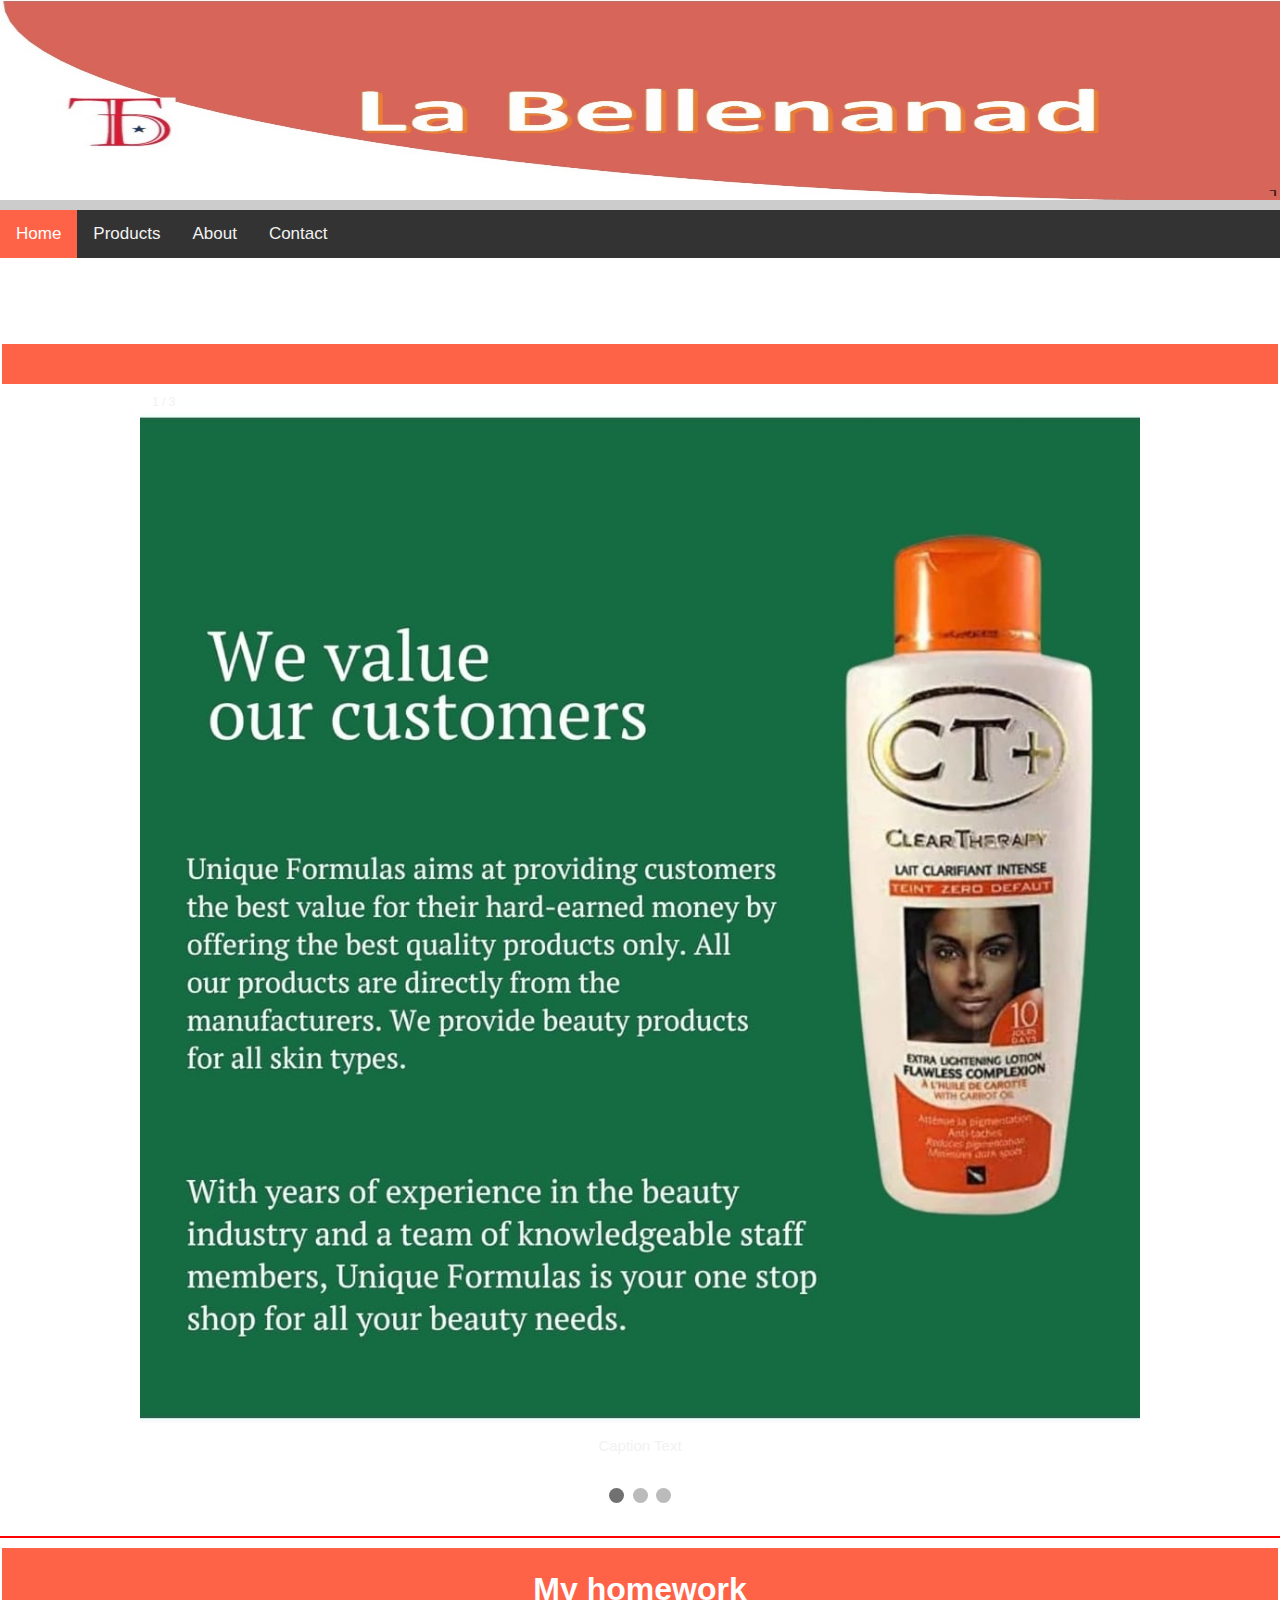
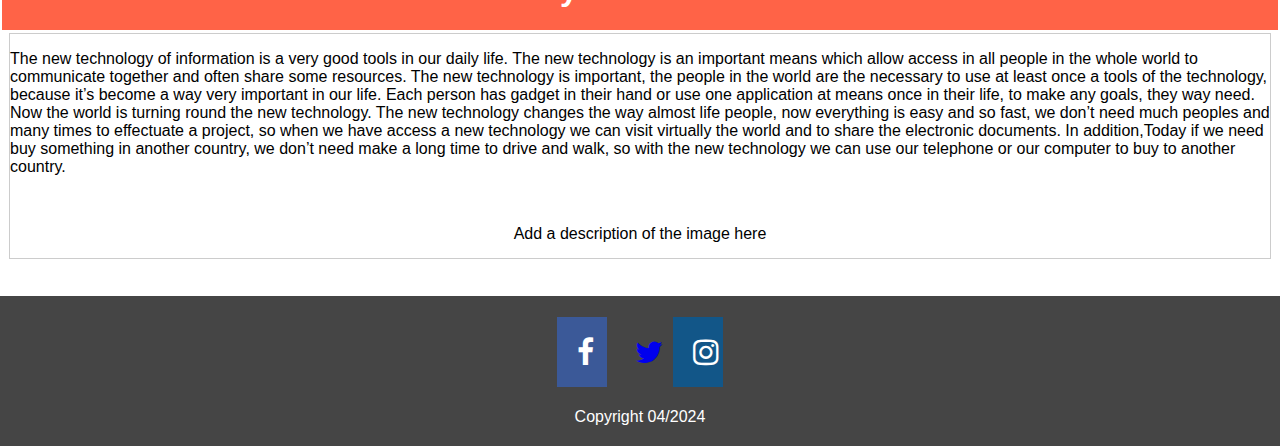
<file: index.html>
<!DOCTYPE html>

<html>
	<head>
	 <meta name="viewport" content="width=device-width, initial-scale=1.0">
	<meta http-equiv="X-UA-Compatible" content="ie=edge">
		<title>La Bellenanad</title>
		<meta charset="utf-8"/>
		<link rel="Stylesheet" type="text/css" href="mystyle/styles.css"/>
		<link rel="Stylesheet" type="text/css" href="mystyle/grid.css"/>
		<link rel="Stylesheet" type="text/css" href="mystyle/men.css"/>
		<link rel="Stylesheet" type="text/css" href="mystyle/myslide.css"/>
		
		<link rel="Stylesheet" type="text/css" href="mystyle/galleryindex.css"/>
		
	
	
		<script defer src="mystyle/counter.js"></script>
			<script defer src="mystyle/myslide.js"></script>
    <link rel="stylesheet" href="mystyle/counter.css" />
	
	<link rel="stylesheet" href="https://cdnjs.cloudflare.com/ajax/libs/font-awesome/4.7.0/css/font-awesome.min.css">

	
	<link rel="stylesheet" href="https://cdnjs.cloudflare.com/ajax/libs/font-awesome/4.7.0/css/font-awesome.min.css">
	
	<link rel="stylesheet" href="https://cdnjs.cloudflare.com/ajax/libs/font-awesome/4.7.0/css/font-awesome.min.css">
<style>
.fa {
  padding: 20px;
  font-size: 30px;
  width: 50px;
  text-align: center;
  text-decoration: none;
  margin: 5px 2px;
}

.fa:hover {
    opacity: 0.7;
}

.fa-facebook {
  background: #3B5998;
  color: white;
}


.fa-instagram {
  background: #125688;
  color: white;
}

</style>
	
	</head>
	
	<body>
	<!-- My page contener  -->
		<div id="contener">
		<!-- Header have my title progress bar -->
				<header>
						
						<div id="header_image">
							
							
							
							
							
						</div> 
						
				<div class="progress-container">
							<div class="progress-bar" id="myBar"></div>		
				</header>
				
				<nav>
				
				<div class="topnav" id="myTopnav">
				<a class="active" href="#home">Home</a>
				<a href="gallery.html">Products</a>
				<a href="about.html">About</a>
				<a href="contact.html">Contact</a>
  
  <a href="javascript:void(0);" class="icon" onclick="myFunctionn()">
    <i class="fa fa-bars"></i>
  </a>
</div>



			

	<!--			
<div class="topnav" id="myTopnav">
  <a class="active" href="#home">Home</a>
       <a href="gallery.html">Products</a>
	    <a href="about.html">About</a>
		 <a href="contact.html">Contact</a>
		
  </div>
   <a href="javascript:void(0);" class="icon" onclick="myFunction()">
    <i class="fa fa-bars"></i>
  </a>
</div> -->
				
				</nav>
				<section>
						
		 
		 <article>
		
		  <br><br><br><br>
		 <table>
					  <thead>
						<tr>
						  <th></th>
						 
						</tr>
					  </thead>
					  <tbody>
						<tr>
						<td>
						<div class="slideshow-container">

<div class="mySlides fade">
  <div class="numbertext">1 / 3</div>
  <img src="./images/image1.jpg" style="width:100%">
  <div class="text">Caption Text</div>
</div>

<div class="mySlides fade">
  <div class="numbertext">2 / 3</div>
  <img src="./images/image2.jpg" style="width:100%">
  <div class="text">Caption Two</div>
</div>

<div class="mySlides fade">
  <div class="numbertext">3 / 3</div>
  <img src="./images/imagTest2.jpg" style="width:100%">
  <div class="text">Caption Three</div>
</div>

</div>
<br>

<div style="text-align:center">
  <span class="dot"></span> 
  <span class="dot"></span> 
  <span class="dot"></span> 
</div>

						</td>
						</tr>
					  </tbody>
					  
					</table>
						 
												 
					 
		 </article>
		
			
				</section>
				
				<section>
				
				<article>
					<br>
<hr>					
				 <table>
					  <thead>
						<tr>
						  <th>
						  
						  <h1> My homework<h1>
						 
						 </th>
						  </th>
						 
						</tr>
					  </thead>
					  <tbody>
						<tr>
						  <td>
<div class="responsive">
  <div class="gallery">
  
  
  <p>
  	  The new technology of information is a very good tools in our daily life.



The new technology is an important means which allow access in all people in the whole world to communicate together and often share some resources.

The new technology is important, the people in the world are the necessary to use at least once a tools of the technology, because it’s become a way very important in our life. Each person has gadget in their hand or use one application at means once in their life, to make any goals, they way need. Now the world is turning round the new technology.

The new technology changes the way almost life people, now everything is easy and so fast, we don’t need much peoples and many times to effectuate a project, so when we have access a new technology we can visit virtually the world and to share the electronic documents.
 
In addition,Today  if we need buy something in another country, we don’t need make a long time to drive and walk, so with the new technology we can use our telephone or our computer to buy to another country. 

	</p>						
							<br>
  <!--  <a target="_blank" href="images/gallery/picture_1.jpg">
      <img src="images/gallery/picture_1.jpg" alt="Cinque Terre">
	  


    </a> -->
    <div class="desc">Add a description of the image here</div>
  </div>
</div>


<!--
<div class="responsive">
  <div class="gallery">
    <a target="_blank" href="images/gallery/picture_4.jpg">
      <img src="images/gallery/picture_4.jpg" alt="Mountains">
    </a>
    <div class="desc">Add a description of the image here</div>
  </div>
</div>

<div class="clearfix"></div>



<div class="responsive">
  <div class="gallery">
    <a target="_blank" href="images/gallery/picture_5.jpg">
      <img src="images/gallery/picture_5.jpg" alt="Cinque Terre">
    </a>
    <div class="desc">Add a description of the image here</div>
  </div>
</div>

<div class="responsive">
  <div class="gallery">
    <a target="_blank" href="images/gallery/picture_6.jpg">
      <img src="images/gallery/picture_6.jpg" alt="Forest">
    </a>
    <div class="desc">Add a description of the image here</div>
  </div>
</div>

<div class="responsive">
  <div class="gallery">
    <a target="_blank" href="images/gallery/picture_7.jpg">
      <img src="images/gallery/picture_7.jpg" alt="Northern Lights">
    </a>
    <div class="desc">Add a description of the image here</div>
  </div>
</div>

<div class="responsive">
  <div class="gallery">
    <a target="_blank" href="images/gallery/picture_8.jpg">
      <img src="images/gallery/picture_8.jpg" alt="Mountains">
    </a>
    <div class="desc">Add a description of the image here</div>
  </div>
</div>

<div class="clearfix"></div>




<div class="responsive">
  <div class="gallery">
    <a target="_blank" href="images/gallery/picture_9.jpg">
      <img src="images/gallery/picture_9.jpg" alt="Cinque Terre">
    </a>
    <div class="desc">Add a description of the image here</div>
  </div>
</div>
-->

<div class="clearfix"></div>

					</td>
						 
						</tr>
					  </tbody>
					  
					</table>	
		 </article>
				<section>
				
				<footer>
			<center> <p>	<a href="#" class="fa fa-facebook"></a>
<a href="#" class="fa fa-twitter"></a>
<a href="#" class="fa fa-instagram"></a><p>
			
						<font color="white"> <center> Copyright 04/2024 	 </font> </center>	
				</footer>
				
	</div>
	

	<script>
let slideIndex = 0;
showSlides();

function showSlides() {
  let i;
  let slides = document.getElementsByClassName("mySlides");
  let dots = document.getElementsByClassName("dot");
  for (i = 0; i < slides.length; i++) {
    slides[i].style.display = "none";  
  }
  slideIndex++;
  if (slideIndex > slides.length) {slideIndex = 1}    
  for (i = 0; i < dots.length; i++) {
    dots[i].className = dots[i].className.replace(" active", "");
  }
  slides[slideIndex-1].style.display = "block";  
  dots[slideIndex-1].className += " active";
  setTimeout(showSlides, 2000); // Change image every 2 seconds
}
</script>
	
	
	
	<script type="text/javascript" >
	

function myFunctionn() {
  var x = document.getElementById("myTopnav");
  if (x.className === "topnav") {
    x.className += " responsive";
  } else {
    x.className = "topnav";
  }
}

	
	
// When the user scrolls the page, execute myFunction 
window.onscroll = function() {myFunction()};

function myFunction() {
  var winScroll = document.body.scrollTop || document.documentElement.scrollTop;
  var height = document.documentElement.scrollHeight - document.documentElement.clientHeight;
  var scrolled = (winScroll / height) * 100;
  document.getElementById("myBar").style.width = scrolled + "%";
}



</script>

	<body>
</html>
</file>
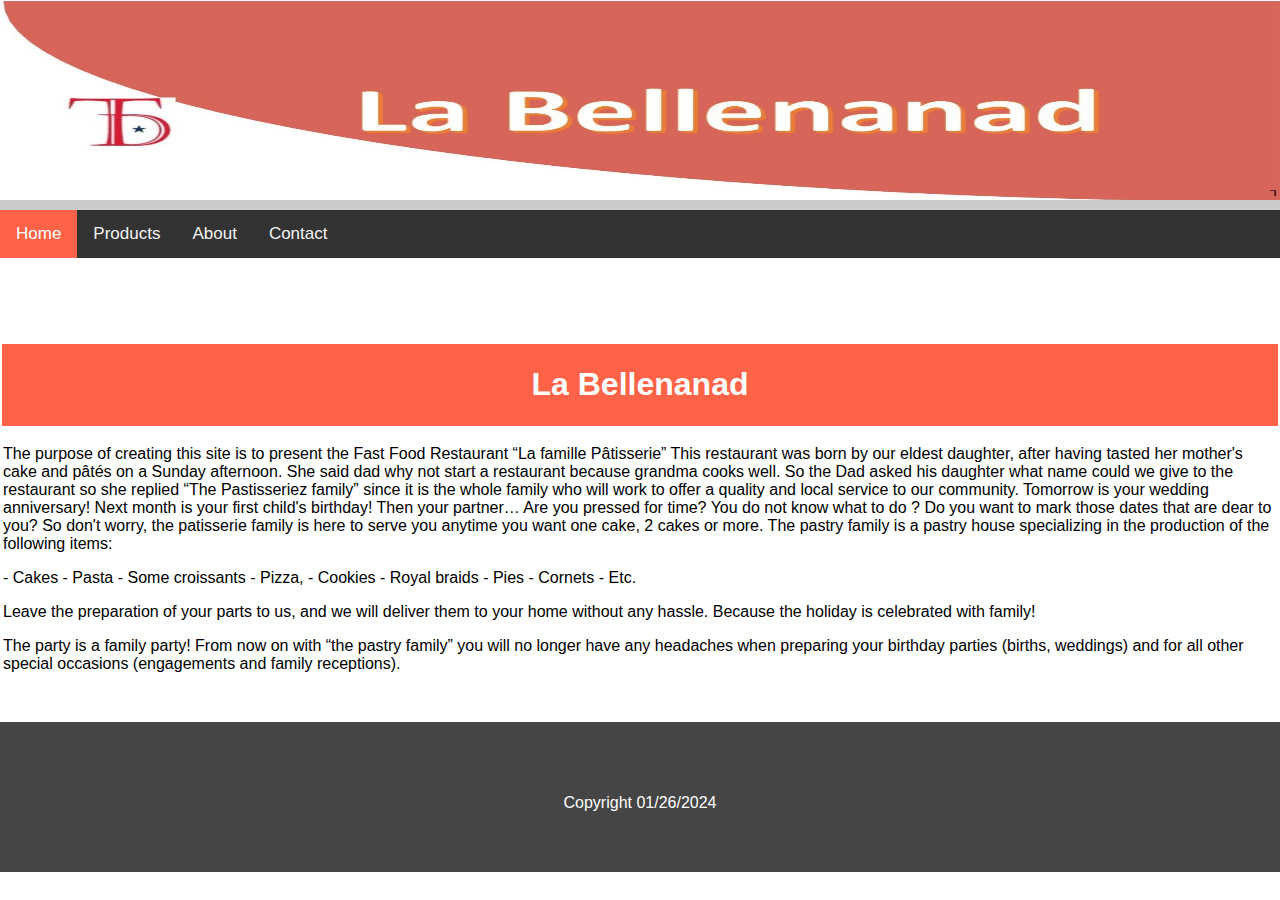
<file: about.html>
<!Doctype html>

<html>
	<head>
	 <meta name="viewport" content="width=device-width, initial-scale=1.0">
  <meta http-equiv="X-UA-Compatible" content="ie=edge">
		<title>Familly pastry</title>
		<meta charset="utf-8"/>
		<link rel="Stylesheet" type="text/css" href="mystyle/styles.css"/>
		<link rel="Stylesheet" type="text/css" href="mystyle/grid.css"/>
		<link rel="Stylesheet" type="text/css" href="mystyle/men.css"/>
		<link rel="Stylesheet" type="text/css" href="mystyle/myslide.css"/>

		<script defer src="mystyle/counter.js"></script>
			<script defer src="mystyle/myslide.js"></script>
    <link rel="stylesheet" href="mystyle/counter.css" />

			<link rel="stylesheet" href="https://cdnjs.cloudflare.com/ajax/libs/font-awesome/4.7.0/css/font-awesome.min.css">
	</head>
	
	<body>
	<!-- My page contener  -->
		<div id="contener">
		<!-- Header have my title progress bar -->
				<header>
						
						<div id="header_image">
							
							
							
							
							
						</div> 
						
						<div class="progress-container"></div>
							<div class="progress-bar" id="myBar"></div>
				</header>
				
				<nav>
	<div class="topnav" id="myTopnav">
				<a class="active" href="index,html">Home</a>
				<a href="gallery.html">Products</a>
				<a href="about.html">About</a>
				<a href="contact.html">Contact</a>
  
  <a href="javascript:void(0);" class="icon" onclick="myFunctionn()">
    <i class="fa fa-bars"></i>
  </a>
</div>
				
				</nav>
				<section>
						
		 
		 <article>
		<br><br><br><br>
		 
		 <table>
					  <thead>
						<tr>
						  <th><h1>La Bellenanad</h1></th>
						 
						</tr>
					  </thead>
					  <tbody>
						<tr>
						  <td>
				

<p>The purpose of creating this site is to present the Fast Food Restaurant “La famille Pâtisserie” This restaurant was born by our eldest daughter, after having tasted her mother's cake and pâtés on a Sunday afternoon. She said dad why not start a restaurant because grandma cooks well. So the Dad asked his daughter what name could we give to the restaurant so she replied “The Pastisseriez family” since it is the whole family who will work to offer a quality and local service to our community.
Tomorrow is your wedding anniversary! Next month is your first child's birthday! Then your partner… Are you pressed for time? You do not know what to do ? Do you want to mark those dates that are dear to you? So don't worry, the patisserie family is here to serve you anytime you want one cake, 2 cakes or more. The pastry family is a pastry house specializing in the production of the following items:
</p>
- Cakes
- Pasta
-	Some croissants
- Pizza,
- Cookies
- Royal braids
- Pies
- Cornets
-	Etc.
<p>
Leave the preparation of your parts to us, and we will deliver them to your home without any hassle. Because the holiday is celebrated with family!
</p>

<p>
The party is a family party! From now on with “the pastry family” you will no longer have any headaches when preparing your birthday parties (births, weddings) and for all other special occasions (engagements and family receptions).
</p>
						 </td>
						</tr>
					  </tbody>
					  
					</table>
						
						 
					 
		 </article>
		
			
				</section>
				
				
				
				<footer>
							<br><br><br><br>
						<font color="white"> <center> Copyright 01/26/2024 	 </font>	</center>
				</footer>
				
	</div>
		</body>
</html>
	
	<script>
	
	function myFunctionn() {
  var x = document.getElementById("myTopnav");
  if (x.className === "topnav") {
    x.className += " responsive";
  } else {
    x.className = "topnav";
  }
}
// When the user scrolls the page, execute myFunction 
window.onscroll = function() {myFunction()};

function myFunction() {
  var winScroll = document.body.scrollTop || document.documentElement.scrollTop;
  var height = document.documentElement.scrollHeight - document.documentElement.clientHeight;
  var scrolled = (winScroll / height) * 100;
  document.getElementById("myBar").style.width = scrolled + "%";
}



</script>
</file>
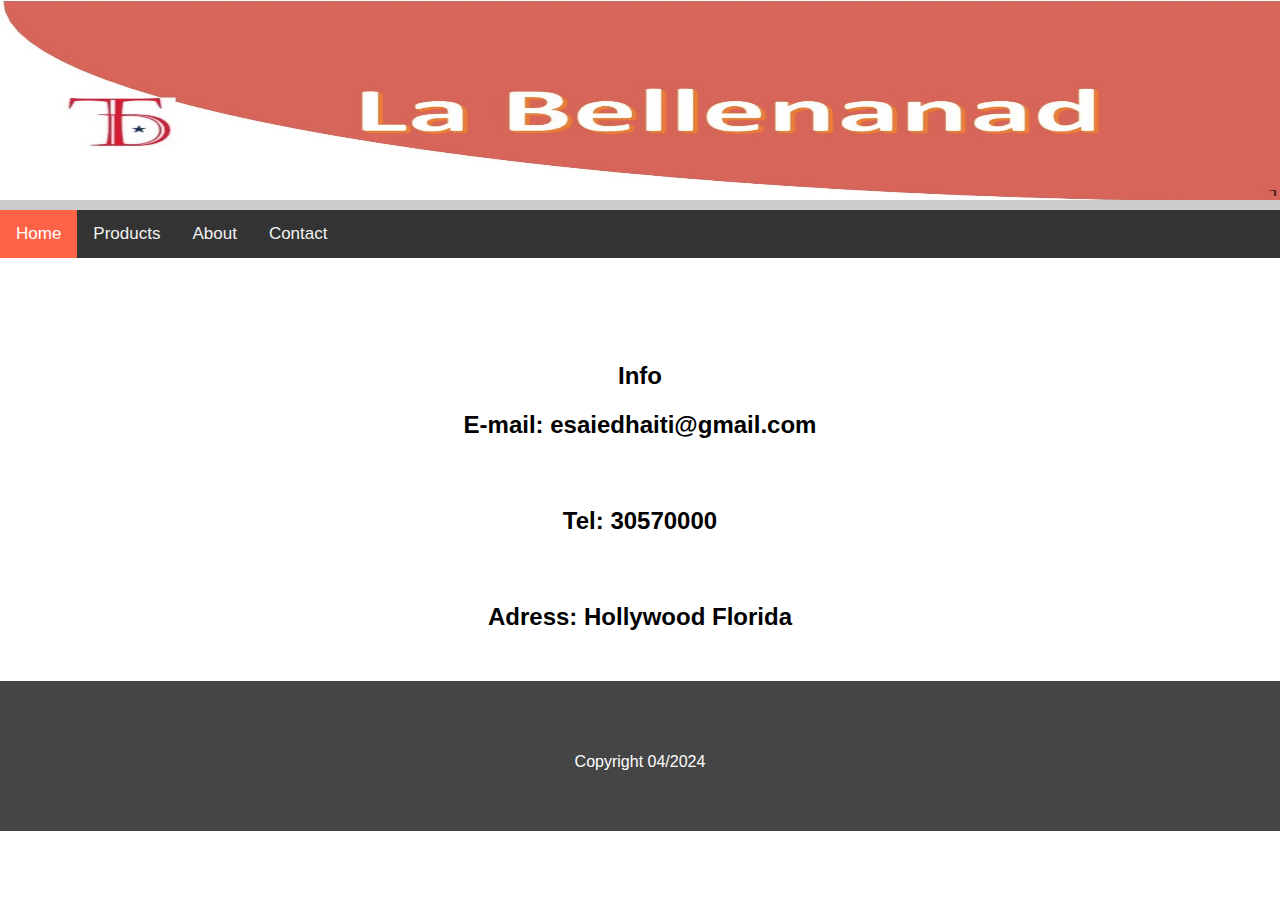
<file: contact.html>
<!Doctype html>

<html>
	<head>
	 <meta name="viewport" content="width=device-width, initial-scale=1.0">
  <meta http-equiv="X-UA-Compatible" content="ie=edge">
		<title>Familly pastry</title>
		<meta charset="utf-8"/>
		<link rel="Stylesheet" type="text/css" href="mystyle/styles.css"/>
		<link rel="Stylesheet" type="text/css" href="mystyle/grid.css"/>
		<link rel="Stylesheet" type="text/css" href="mystyle/men.css"/>
		<link rel="Stylesheet" type="text/css" href="mystyle/myslide.css"/>

		<script defer src="mystyle/counter.js"></script>
			<script defer src="mystyle/myslide.js"></script>
    <link rel="stylesheet" href="mystyle/counter.css" />
			<link rel="stylesheet" href="https://cdnjs.cloudflare.com/ajax/libs/font-awesome/4.7.0/css/font-awesome.min.css">
	</head>
	
	<body>
	<!-- My page contener  -->
		<div id="contener">
		<!-- Header have my title progress bar -->
				<header>
						
						<div id="header_image">
							
							
							
							
							
						</div> 
						
						<div class="progress-container">
							<div class="progress-bar" id="myBar"></div>
				</header>
				
				<nav>
	<div class="topnav" id="myTopnav">
				<a class="active" href="index.html">Home</a>
				<a href="gallery.html">Products</a>
				<a href="about.html">About</a>
				<a href="contact.html">Contact</a>
  
  <a href="javascript:void(0);" class="icon" onclick="myFunctionn()">
    <i class="fa fa-bars"></i>
  </a>
</div>
				
				</nav>
				<section>
						
		 
		 <article>
		<br><br><br><br>
		
		 <center>
		<!--<table>
					  <thead>
						<tr>
						  <th>Message</th>
						 
						</tr>
					  </thead>
					  <tbody>
						<tr>
						  <td>
								
								<form action="f_pub.php" method="post">

									  

									  <table>
									  <tr>
									  <td>
									   
										 <label for="psw">Name</label>
									</td>
									<td>
										<input type="text" placeholder="Enter the name" name="nom" id="title" required> 
										
											</td>
									</tr>

									<tr>
									<td>
											<label for="name">text Message </label>
										</td>
										<td>
										<textarea rows="15" cols="50" name="text_pub" maxlength="1000">

										</textarea>
									<!--	
									<input type="tex"  maxlength="50" placeholder="enter the text" name="textpub" id="textpub" onkeypress="return (event.charCode > 64 && event.charCode < 91) || (event.charCode > 96 && event.charCode < 123) || (event.charCode == 32)"   style="text-transform:uppercase" required>
-->
								<!--	</td>
									</tr>
									<tr>
									<td>
										  <label for="name">email</label>
									</td>
									<td>
										<input type="email" placeholder="Enter the email" name="email"   ><br>
										

									 </td>
									</tr>
									<tr>
									<td>
									<button type="submit" class="registerbtn">Submit</button>
									<td>
									
									</tr>
									
									</table>
					-->
					
					
										<!--<p>By creating an account you agree to our <a href="#">Terms & Privacy</a>.</p> -->

										
									<!--
									  
									  <div class="container signin">
										<p>Vous avez déjà un compte? <a href="#">Connexion</a>.</p>
									  </div> -->
									  

									</form>	
									
								
								
						 </td>
						</tr>
						
					  </tbody>
					  
					</table>
						</center> 
					
<center>
						 <h2>Info<h1>
						
					<h2>E-mail: esaiedhaiti@gmail.com <h2>
					
					<br>
					
					<h2>Tel: 30570000<h2>
					
					<br>
					<h2>Adress: Hollywood Florida<h2>
					
				</center>
					 
		 </article>
		
			
				</section>
				
				
				
				<footer>
<br><br><br><br>
						<font color="white"> <center> Copyright 04/2024 	 </font></center>
				</footer>
				
	</div>
	
		<body>
</html>
	<script>
	
	function myFunctionn() {
  var x = document.getElementById("myTopnav");
  if (x.className === "topnav") {
    x.className += " responsive";
  } else {
    x.className = "topnav";
  }
}
// When the user scrolls the page, execute myFunction 
window.onscroll = function() {myFunction()};

function myFunction() {
  var winScroll = document.body.scrollTop || document.documentElement.scrollTop;
  var height = document.documentElement.scrollHeight - document.documentElement.clientHeight;
  var scrolled = (winScroll / height) * 100;
  document.getElementById("myBar").style.width = scrolled + "%";
}



</script>
</file>
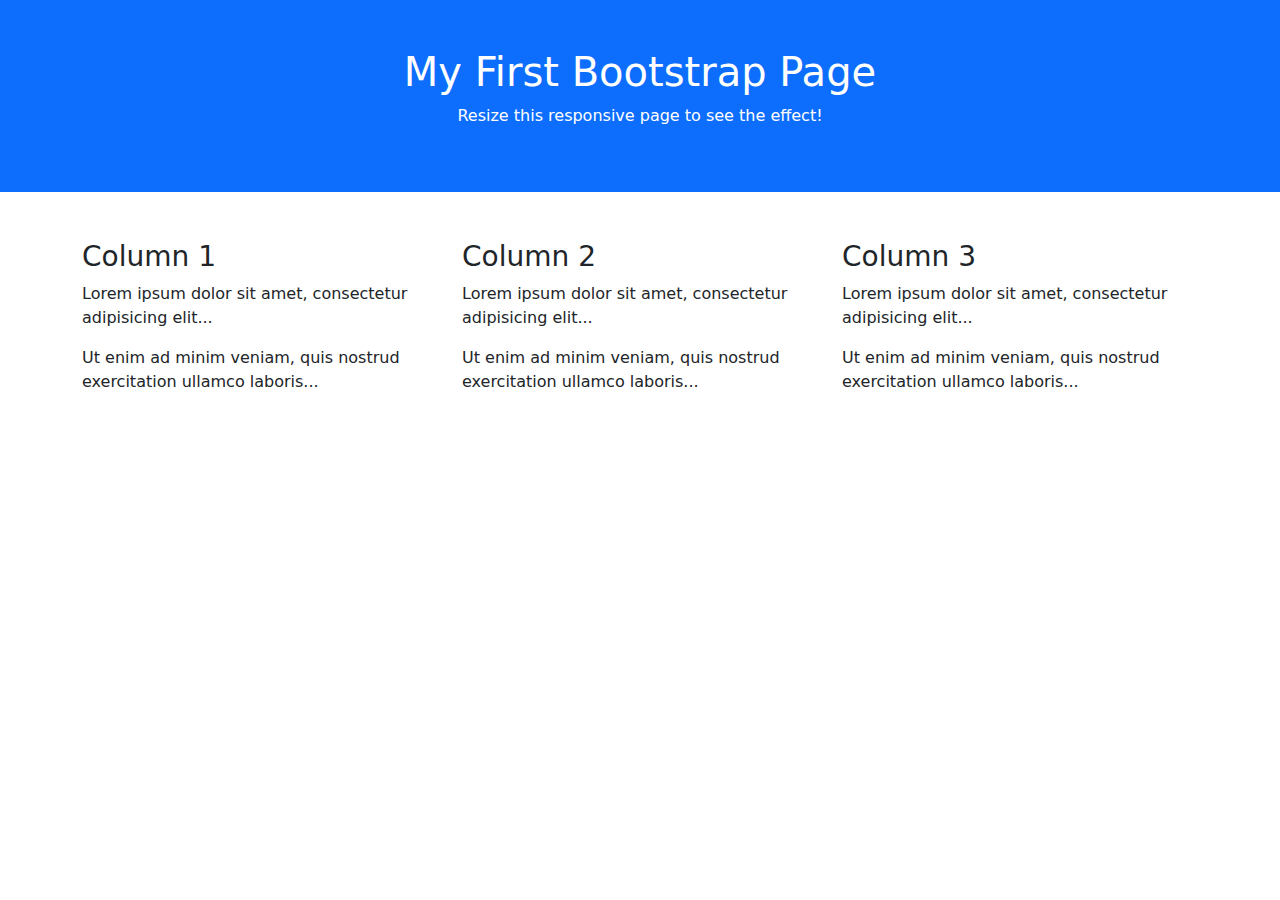
<file: essaie.html>
<!DOCTYPE html>
<html lang="en">
<head>
  <title>Bootstrap 5 Example</title>
  <meta charset="utf-8">
  <meta name="viewport" content="width=device-width, initial-scale=1">
  <link href="https://cdn.jsdelivr.net/npm/bootstrap@5.2.3/dist/css/bootstrap.min.css" rel="stylesheet">
  <script src="https://cdn.jsdelivr.net/npm/bootstrap@5.2.3/dist/js/bootstrap.bundle.min.js"></script>
</head>
<body>

<div class="container-fluid p-5 bg-primary text-white text-center">
  <h1>My First Bootstrap Page</h1>
  <p>Resize this responsive page to see the effect!</p> 
</div>
  
<div class="container mt-5">
  <div class="row">
    <div class="col-sm-4">
      <h3>Column 1</h3>
      <p>Lorem ipsum dolor sit amet, consectetur adipisicing elit...</p>
      <p>Ut enim ad minim veniam, quis nostrud exercitation ullamco laboris...</p>
    </div>
    <div class="col-sm-4">
      <h3>Column 2</h3>
      <p>Lorem ipsum dolor sit amet, consectetur adipisicing elit...</p>
      <p>Ut enim ad minim veniam, quis nostrud exercitation ullamco laboris...</p>
    </div>
    <div class="col-sm-4">
      <h3>Column 3</h3>        
      <p>Lorem ipsum dolor sit amet, consectetur adipisicing elit...</p>
      <p>Ut enim ad minim veniam, quis nostrud exercitation ullamco laboris...</p>
    </div>
  </div>
</div>

</body>
</html>
</file>
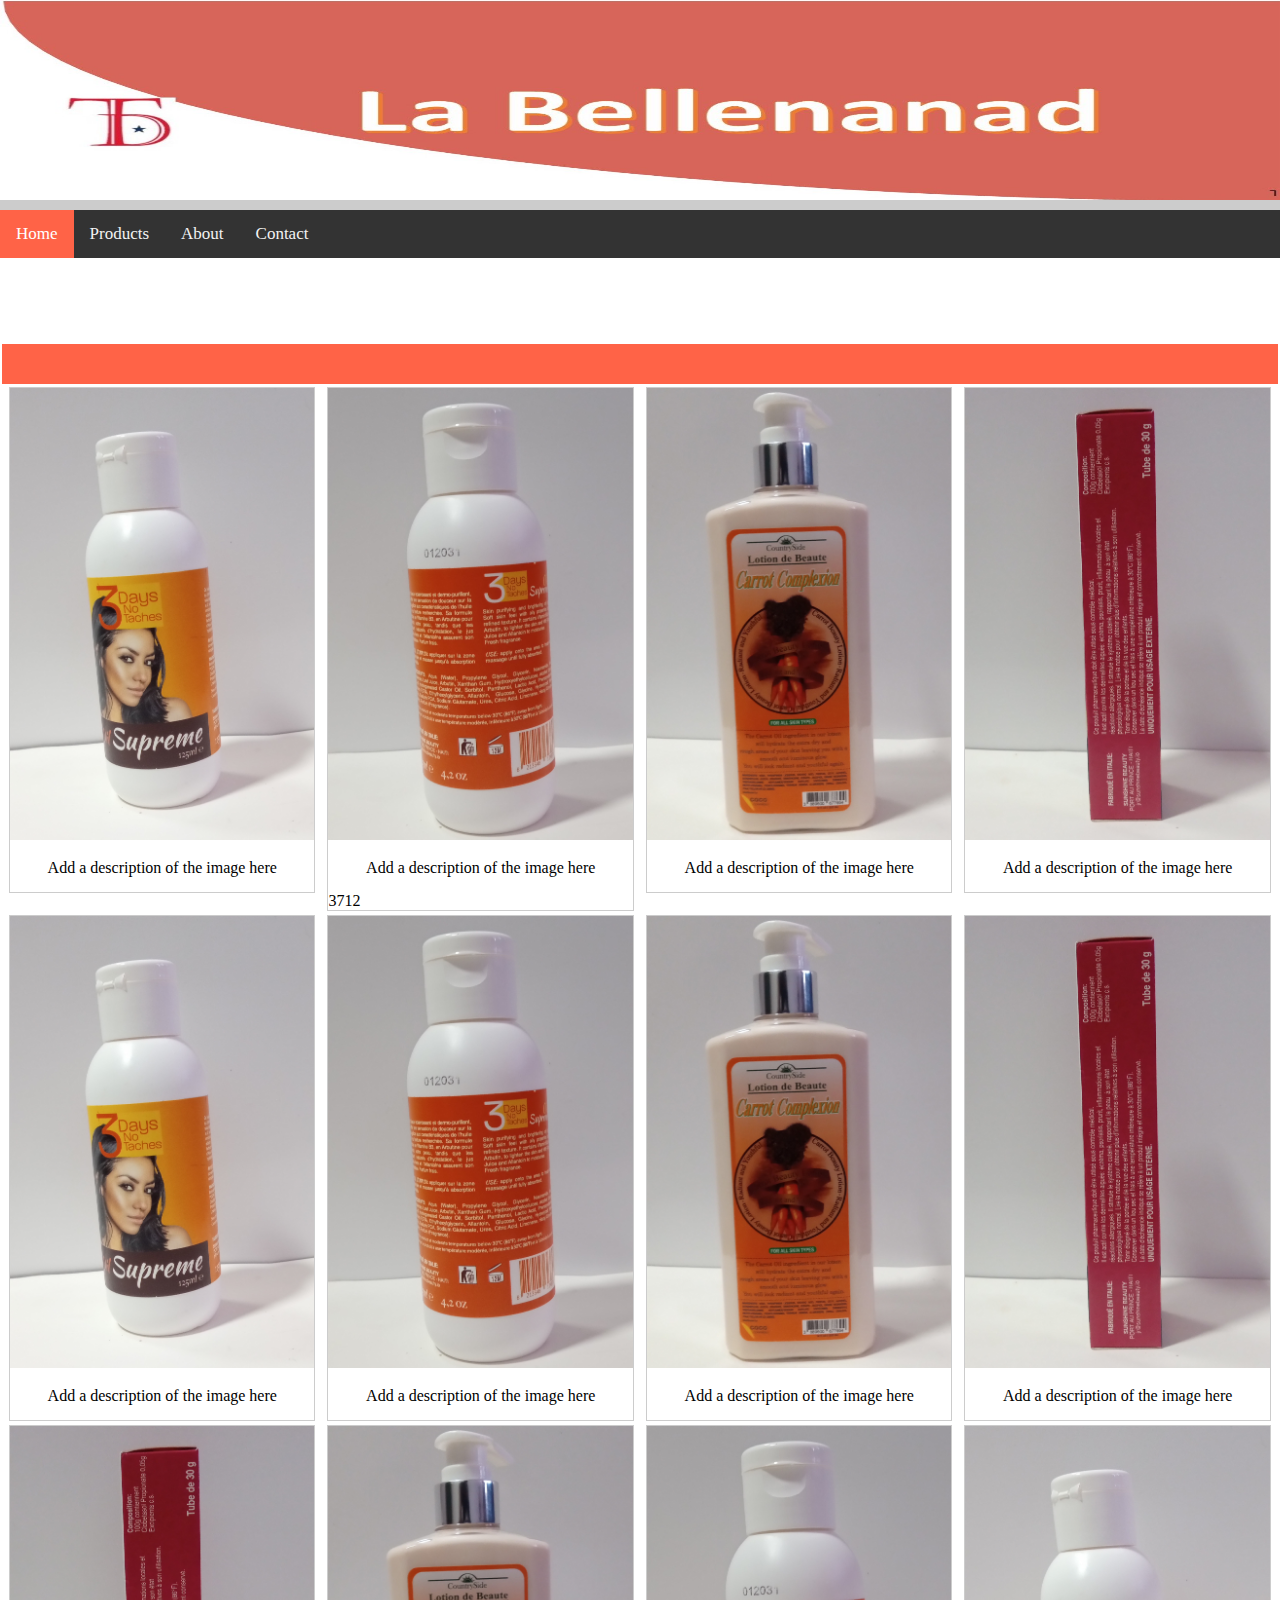
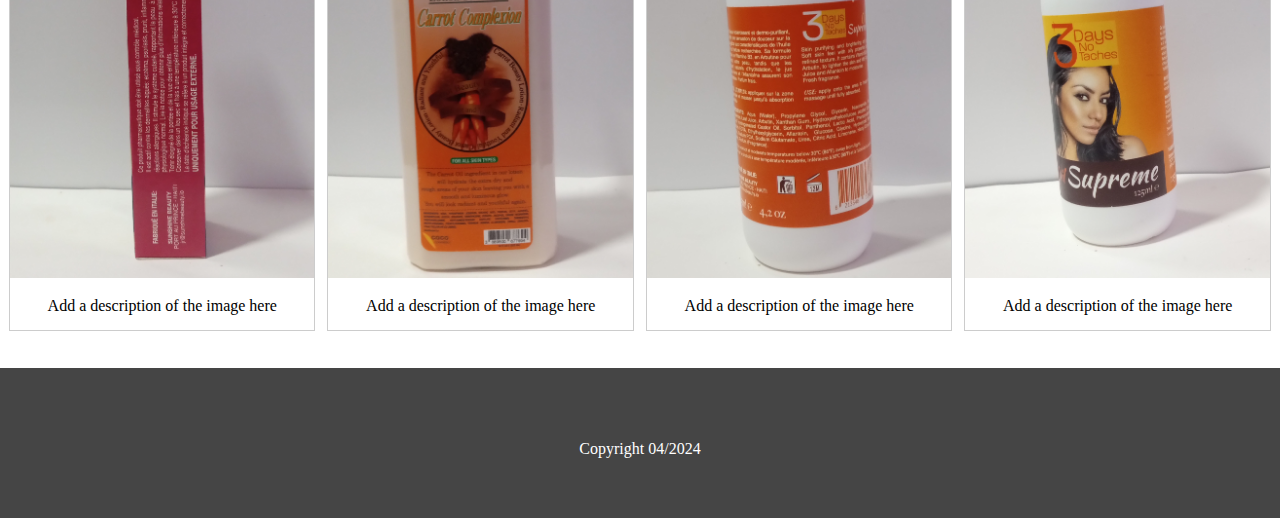
<file: gallery.html>
<!Doctype html>

<html>
	<head>
	 <meta name="viewport" content="width=device-width, initial-scale=1.0">
  <meta http-equiv="X-UA-Compatible" content="ie=edge">
		<title>La bellenanad</title>
		<meta charset="utf-8"/>
		<link rel="Stylesheet" type="text/css" href="mystyle/styles.css"/>
		<link rel="Stylesheet" type="text/css" href="mystyle/grid.css"/>
		<link rel="Stylesheet" type="text/css" href="mystyle/men.css"/>
		<link rel="Stylesheet" type="text/css" href="mystyle/gallery.css"/>

		
		<script defer src="mystyle/counter.js"></script>
		
    <link rel="stylesheet" href="mystyle/counter.css" />
			<link rel="stylesheet" href="https://cdnjs.cloudflare.com/ajax/libs/font-awesome/4.7.0/css/font-awesome.min.css">
	</head>
	
	<body>
	<!-- My page contener  -->
		<div id="contener">
		<!-- Header have my title progress bar -->
				<header>
						
						<div id="header_image">
							
							
							
							
							
						</div> 
						
						<div class="progress-container">
							<div class="progress-bar" id="myBar"></div>
				</header>
				
				<nav>
				
<div class="topnav" id="myTopnav">
				<a class="active" href="index.html">Home</a>
				<a href="gallery.html">Products</a>
				<a href="about.html">About</a>
				<a href="contact.html">Contact</a>
  
  <a href="javascript:void(0);" class="icon" onclick="myFunctionn()">
    <i class="fa fa-bars"></i>
  </a>
</div>
				
				</nav>
				<section>
						
		 
		 <article>
		
		 <br><br><br><br>
		 <table>
					  <thead>
						<tr>
						  <th></th>
						 
						</tr>
					  </thead>
					  <tbody>
						<tr>
						  <td>
<div class="responsive">
  <div class="gallery">
    <a target="_blank" href="images/gallery/picture_1.jpg">
      <img src="images/gallery/picture_1.jpg" alt="Cinque Terre">
    </a>
    <div class="desc">Add a description of the image here</div>
  </div>
</div>

<div class="responsive">
  <div class="gallery">
    <a target="_blank" href="images/gallery/picture_2.jpg">
      <img src="images/gallery/picture_2.jpg" alt="Forest">
    </a>
    <div class="desc">Add a description of the image here</div> 3712
  </div>
</div>

<div class="responsive">
  <div class="gallery">
    <a target="_blank" href="images/gallery/picture_3.jpg">
      <img src="images/gallery/picture_3.jpg" alt="Northern Lights">
    </a>
    <div class="desc">Add a description of the image here</div>
  </div>
</div>

<div class="responsive">
  <div class="gallery">
    <a target="_blank" href="images/gallery/picture_4.jpg">
      <img src="images/gallery/picture_4.jpg" alt="Mountains">
    </a>
    <div class="desc">Add a description of the image here</div>
  </div>
</div>

<div class="clearfix"></div>



<div class="responsive">
  <div class="gallery">
    <a target="_blank" href="images/gallery/picture_5.jpg">
      <img src="images/gallery/picture_5.jpg" alt="Cinque Terre">
    </a>
    <div class="desc">Add a description of the image here</div>
  </div>
</div>

<div class="responsive">
  <div class="gallery">
    <a target="_blank" href="images/gallery/picture_6.jpg">
      <img src="images/gallery/picture_6.jpg" alt="Forest">
    </a>
    <div class="desc">Add a description of the image here</div>
  </div>
</div>

<div class="responsive">
  <div class="gallery">
    <a target="_blank" href="images/gallery/picture_7.jpg">
      <img src="images/gallery/picture_7.jpg" alt="Northern Lights">
    </a>
    <div class="desc">Add a description of the image here</div>
  </div>
</div>

<div class="responsive">
  <div class="gallery">
    <a target="_blank" href="images/gallery/picture_8.jpg">
      <img src="images/gallery/picture_8.jpg" alt="Mountains">
    </a>
    <div class="desc">Add a description of the image here</div>
  </div>
</div>

<div class="clearfix"></div>




<div class="responsive">
  <div class="gallery">
    <a target="_blank" href="images/gallery/picture_9.jpg">
      <img src="images/gallery/picture_9.jpg" alt="Cinque Terre">
    </a>
    <div class="desc">Add a description of the image here</div>
  </div>
</div>

<div class="responsive">
  <div class="gallery">
    <a target="_blank" href="images/gallery/picture_10.jpg">
      <img src="images/gallery/picture_10.jpg" alt="Forest">
    </a>
    <div class="desc">Add a description of the image here</div>
  </div>
</div>

<div class="responsive">
  <div class="gallery">
    <a target="_blank" href="images/gallery/picture_11.jpg">
      <img src="images/gallery/picture_11.jpg" alt="Northern Lights">
    </a>
    <div class="desc">Add a description of the image here</div>
  </div>
</div>

<div class="responsive">
  <div class="gallery">
    <a target="_blank" href="images/gallery/picture_12.jpg">
      <img src="images/gallery/picture_12.jpg" alt="Mountains">
    </a>
    <div class="desc">Add a description of the image here</div>
  </div>
</div>

<div class="clearfix"></div>

					</td>
						 
						</tr>
					  </tbody>
					  
					</table>
						 
						</tr>
					  
					  
					  <tr>
						  <td>
						 
					 
		 </article>
		
			
				</section>
				
				<section>
				
				<article>
						
						
						
		 </article>
				<section>
				
				<footer>
						<br><br><br><br>
						<font color="white"> <center> Copyright 04/2024 	 </font> </center>		
				</footer>
				
	</div>
	
	
	<script>
	
	function myFunctionn() {
  var x = document.getElementById("myTopnav");
  if (x.className === "topnav") {
    x.className += " responsive";
  } else {
    x.className = "topnav";
  }
}
// When the user scrolls the page, execute myFunction 
window.onscroll = function() {myFunction()};

function myFunction() {
  var winScroll = document.body.scrollTop || document.documentElement.scrollTop;
  var height = document.documentElement.scrollHeight - document.documentElement.clientHeight;
  var scrolled = (winScroll / height) * 100;
  document.getElementById("myBar").style.width = scrolled + "%";
}



</script>

	<body>
</html>
</file>
<file: mystyle/styles.css>
/*@import url('https://fonts.googleapis.com/css2?family=Poppins:wght@400;500;600;700;800;900&display=swap'); */

body
	{
	background-color:white;
  	margin: 0;
		
	}
	
#contener
	{
	width: 100%;
	height:auto; 
	background-color:white;
	margin-left: 0%;
	margin-right: 0%;
  	/*margin-right: 15%;
  	margin-left: 15%; */
	
 
	}

		
header
	{
	 top: 0;
	 position: fixed;
	  z-index: 1;
	height:200px;
	width: 100%;
	margin-right:0%;
  	margin-left: 0%;
	
	
	 

	/*background-color:#1034A6; */
	
	
	
	
	}
	
#header_image{
height:200px;
	max-width: 100%;

	margin-top: 0;
	background-image: url("../images/banner.jpg");
	
	background-position: center;
	background-repeat: no-repeat;
 background-size: 100% 100%;
	

	
	
	}
	
nav 	{
	height:60px;
	
	width: 100%;
	margin:0%;
/*	background-color:red; */
  	
	margin-top:210px
	}
	

	


	
	
	
	section
	{ 
	background-color:white; 
	height:auto;
	width: 100%;
	margin-right: 0%;
  	margin-left: 0%;
	margin-top:0px;
	}
	

	
		
article
	{
	background-color:white;
	height:auto;
	width: 100%;
  	
	margin-left: 0%;
	margin-right: 0%;
	}
	
	
footer
	{
	
	float:left;
	background-color:#454545 ;
	height:150px;
	width: 100%;
	
		margin-top:30px;
  	margin-left: 0px;
	margin-right: 0px;
	margin-bottom:0px;
	

	}
	
	#nav_photo
	{
	float: left;
	height:200px;
	
	  max-width: 100%;

  	margin-left: 10%;
	margin-right: 0%;
	/*border: 5px solid red;*/
	background-color:white;
	
	
	/*	background-image:url("./images/picture_1.jpg");*/
		
		
	/*background-color:green;*/
  	
	}
	
	aside
	{  
	float: right;
	width: auto;
	height:auto;
	margin-right: 10px;
	background-color:white; 

  	
	}
		
table
	{
	width:100%;
	height:auto;
	margin-left: 0%;
	margin-right: 0%;
	
  	
	}
	
thead
	{
	width: 100%;
	height:40px;
  	color:white;
	
	background-color:Tomato;
	
  	margin: 0;
	}	
	
tbody
	{
	width: 100%;
	height:20px;
  	
	background-color:white;
  	margin: 0;
	}	
	/*
aside
	{  
	float: right;
	width: 50%;
	height:auto;
	margin-right: 0px;
	background-color:white; 

  	
	}
	




	

	
	
#video_1
	{
	float:left;

	height:400px;
	
	  max-width: 100%;
  height: auto;
  /*	margin-left: 20px;
	margin-right: 20px;
	background-color:red;*/
  	margin: 0;
	}
	
#video_2
	{
	float:left;
height:400px;
	
	  max-width: 100%;
	

  /*	margin-left: 20px;
	margin-right: 20px;
	background-color:green;*/
  	margin: 0;
	}
	
hr{
  
 border: 1px solid red;
}
	
#share {
  text-align: center;
  display: inline-block;
  width: 180px;
  padding: 5px 0;
  background: #0174b2;
  color: #fff;
  font-size: 18px;
  font-weight: bold;
}


/*Progress bar */

.progress-container {
  width: 100%;
  height: 10px;
  background: #ccc;
}

.progress-bar {
  height: 10px;
  background: #04AA6D;
  width: 0%;
}
	
.zoom {
  padding: 50px;
 /* background-color: green;*/
  transition: transform .2s; /* Animation */
  width: 200px;
  height: 100px;
  margin: 0 auto;
}

.zoom:hover {
  transform: scale(2.5); /* (150% zoom - Note: if the zoom is too large, it will go outside of the viewport) */
}
</file>
<file: mystyle/grid.css>
.grid-container {
  display: grid;
  grid-template-columns: auto auto auto;
  background-color: SkyBlue;
  padding: 10px;
}
.grid-item {
  /*background-color: rgba(255, 255, 255, 0.8); */
  border: 1px solid rgba(0, 0, 0, 0);
  padding: 0px;
  margin-right: 0px;
  margin-left: 0px;
  font-size: 30px;
  color: red;
  text-align: center;
}
</file>
<file: mystyle/men.css>
/*
body {
  margin: 0;
  font-family: Arial, Helvetica, sans-serif;
}
*/


.topnav {
  overflow: hidden;
  background-color: #333;
}

.topnav a {
  float: left;
  display: block;
  color: #f2f2f2;
  text-align: center;
  padding: 14px 16px;
  text-decoration: none;
  font-size: 17px;
}

.topnav a:hover {
  background-color: #ddd;
  color: black;
}
/*#04AA6D*/
.topnav a.active {
  background-color:Tomato ;
  color: white;
}

.topnav .icon {
  display: none;
}

@media screen and (max-width: 600px) {
  .topnav a:not(:first-child) {display: none;}
  .topnav a.icon {
    float: right;
    display: block;
  }
}

@media screen and (max-width: 600px) {
  .topnav.responsive {position: relative;}
  .topnav.responsive .icon {
    position: absolute;
    right: 0;
    top: 0;
  }
  .topnav.responsive a {
    float: none;
    display: block;
    text-align: left;
  }
</file>
<file: mystyle/myslide.css>
* {box-sizing: border-box;}
body {font-family: Verdana, sans-serif;}
.mySlides {display: none;}
img {vertical-align: middle;}

/* Slideshow container */
.slideshow-container {
  max-width: 1000px;
  position: relative;
  margin: auto;
}

/* Caption text */
.text {
  color: #f2f2f2;
  font-size: 15px;
  padding: 8px 12px;
  position: absolute;
  bottom: 8px;
  width: 100%;
  text-align: center;
}

/* Number text (1/3 etc) */
.numbertext {
  color: #f2f2f2;
  font-size: 12px;
  padding: 8px 12px;
  position: absolute;
  top: 0;
}

/* The dots/bullets/indicators */
.dot {
  height: 15px;
  width: 15px;
  margin: 0 2px;
  background-color: #bbb;
  border-radius: 50%;
  display: inline-block;
  transition: background-color 0.6s ease;
}

.active {
  background-color: #717171;
}

/* Fading animation */
.fade {
  animation-name: fade;
  animation-duration: 1.5s;
}

@keyframes fade {
  from {opacity: .4} 
  to {opacity: 1}
}

/* On smaller screens, decrease text size */
@media only screen and (max-width: 300px) {
  .text {font-size: 11px}
}
</file>
<file: mystyle/galleryindex.css>
div.gallery {
  border: 1px solid #ccc;
}

div.gallery:hover {
  border: 1px solid #777;
}

div.gallery img {
  width: 100%;
  height: auto;
}

div.desc {
  padding: 15px;
  text-align: center;
}

* {
  box-sizing: border-box;
}

.responsive {
  padding: 0 6px;
  
  width: 100%;
}

@media only screen and (max-width: 700px) {
  .responsive {
    width: 100.99999%;
    margin: 6px 0;
  }
}

@media only screen and (max-width: 500px) {
  .responsive {
    width: 100%;
  }
}

.clearfix:after {
  content: "";
  display: table;
  clear: both;
}
</file>
<file: mystyle/counter.css>
/* Center child elements */

.website-counter {
  display: flex;
  justify-content: center;
  align-items: center;
  flex-direction: column;
}


/* Styles for website counter container */
.website-counter {
  background-color: #ff4957;
  height: 50px;
  width: 80px;
  color: white;
  border-radius: 30px;
  font-weight: 700;
  font-size: 25px;
  margin-top: 10px;
}
</file>
<file: mystyle/gallery.css>
div.gallery {
  border: 1px solid #ccc;
}

div.gallery:hover {
  border: 1px solid #777;
}

div.gallery img {
  width: 100%;
  height: auto;
}

div.desc {
  padding: 15px;
  text-align: center;
}

* {
  box-sizing: border-box;
}

.responsive {
  padding: 0 6px;
  float: left;
  width: 24.99999%;
}

@media only screen and (max-width: 700px) {
  .responsive {
    width: 49.99999%;
    margin: 6px 0;
  }
}

@media only screen and (max-width: 500px) {
  .responsive {
    width: 100%;
  }
}

.clearfix:after {
  content: "";
  display: table;
  clear: both;
}
</file>
